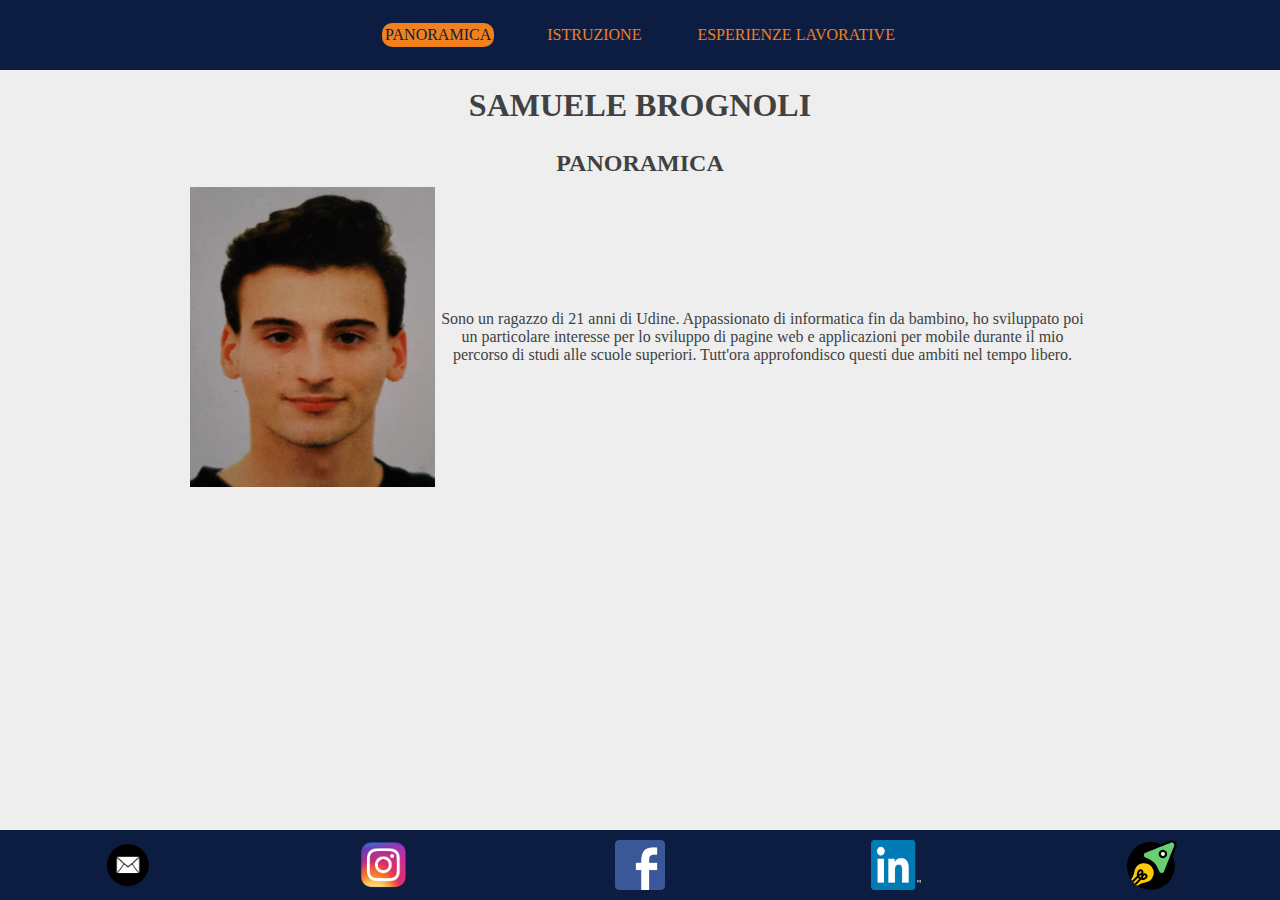
<file: index.html>
<!DOCTYPE html>
<html lang="en">
<head>
    <meta charset="UTF-8">
    <title>Samuele Brognoli-Panoramica</title>
    <link rel="stylesheet" href="assets/css/styles.css">
</head>
<body>
    <header>
        <nav>
            <ul class="menu">
                <li class="active"><a href="index.html">Panoramica</a></li>
                <li><a href="istruzione.html">Istruzione</a></li>
                <li><a href="lavoro.html">Esperienze lavorative</a></li>
            </ul>
        </nav>
    </header>
    <div class="page">
        <h1 class="main-title">samuele brognoli</h1>
        <h2>Panoramica</h2>
        <article>
            <aside><img class="profile-img" src=assets/img/Fototessera.jpg alt="A photo of Samuele"/></aside>
            <p class="presentation">Sono un ragazzo di 21 anni di Udine. Appassionato di informatica fin da bambino, ho sviluppato poi un
            particolare interesse per lo sviluppo di pagine web e applicazioni per
            mobile durante il mio percorso di studi alle scuole superiori. Tutt'ora
            approfondisco questi due ambiti nel tempo libero.</p>
        </article>
    </div>
    <footer>
        <a class="btn" href="mailto:samubrognogmail.com"><img class="footer-img" src="assets/img/email.png" alt="email logo"> </a>
        <a class="btn" href="https://www.instagram.com/samubrogno/"><img class="footer-img" src="assets/img/instagram.png" alt="instagram logo"></a>
        <a class="btn" href="https://www.facebook.com/Samubrogno/"><img class="footer-img" src="assets/img/facebook.png"alt="facebook logo"></a>
        <a class="btn" href="https://www.linkedin.com/in/samuele-brognoli-77b4971b4/"><img class="footer-img" src="assets/img/linkedin.png" alt="linkedin logo"></a>
        <a class="btn" href="https://talent.start2impact.it/profile/samuele-brognoli"><img class="footer-img" src="assets/img/start2impact.svg" alt="start2impact logo"></a>
    </footer>
    
    
</body>
</html>
</file>
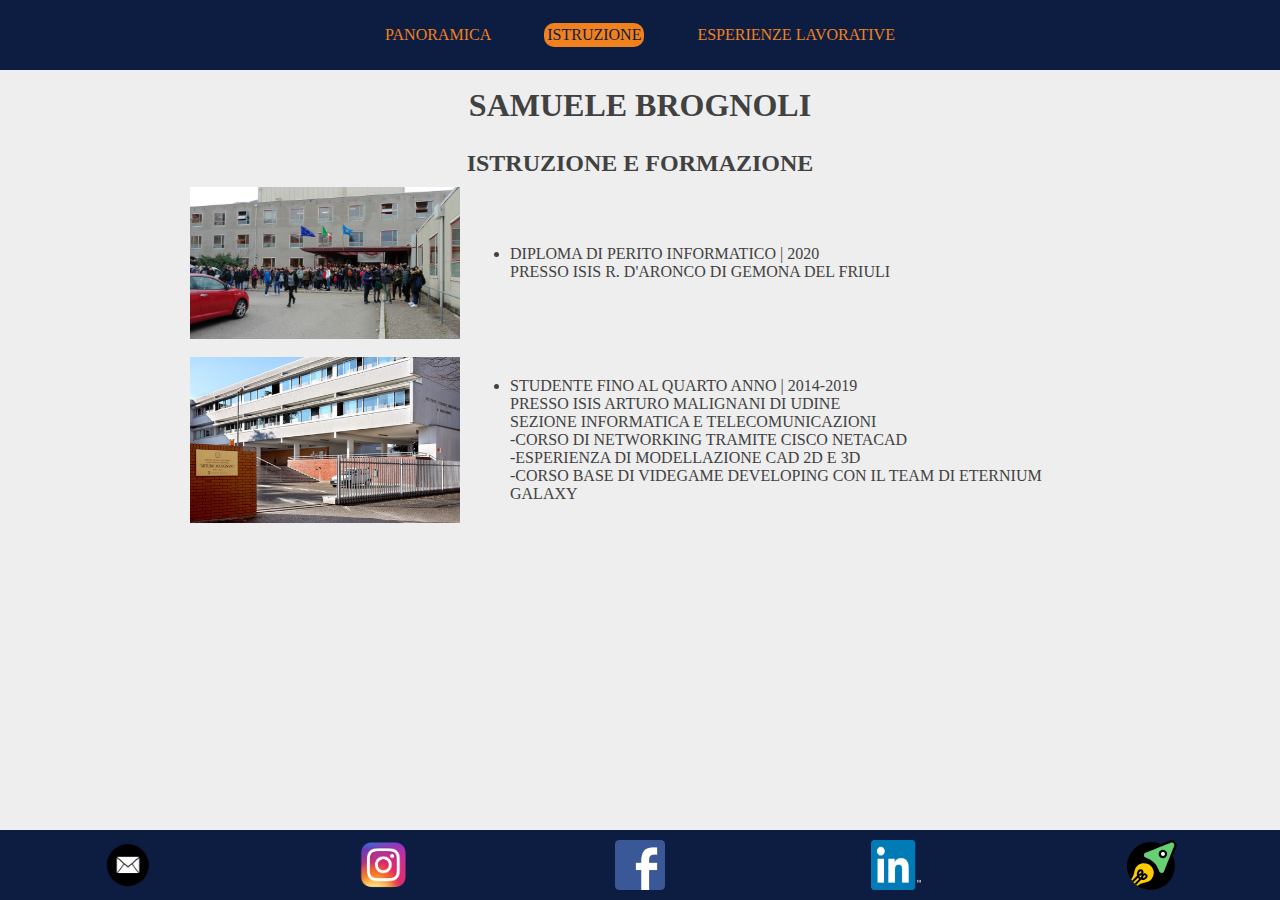
<file: istruzione.html>
<!DOCTYPE html>
<html lang="en">
<head>
    <meta charset="UTF-8">
    <title>Samuele Brognoli-Istruzione</title>
    <link rel="stylesheet" href="assets/css/styles.css">
</head>
<body>
    <header>
        <nav>
            <ul class="menu">
                <li><a href="index.html">Panoramica</a></li>
                <li class="active"><a href="istruzione.html">Istruzione</a></li>
                <li><a href="lavoro.html">Esperienze lavorative</a></li>
            </ul>
        </nav>
    </header>
        <div class="page">  
            <h1 class="main-title">samuele brognoli</h1>
            <h2>istruzione e formazione</h1>  
            <div class="point">
                <img src="assets/img/daronco/ingresso.jpeg" alt="Entrance of ISIS D'Aronco" class="point-img">
                <ul>
                    <li>
                    DIPLOMA DI PERITO INFORMATICO | 2020 <br>
                    PRESSO ISIS R. D'ARONCO DI GEMONA DEL FRIULI  <br>
                    </li>
                </ul>
            </div>
            <br>
            <div class="point">
                <img src="assets/img/malignani/ingresso.jpg" alt="Entrance of ISIS Malignani" class="point-img">
                <ul>
                    <li>
                    STUDENTE FINO AL QUARTO ANNO | 2014-2019 <br>
                    PRESSO ISIS ARTURO MALIGNANI DI UDINE <br>
                    SEZIONE INFORMATICA E TELECOMUNICAZIONI <br>
                    -CORSO DI NETWORKING TRAMITE CISCO NETACAD <br>
                    -ESPERIENZA DI MODELLAZIONE CAD 2D E 3D <br>
                    -CORSO BASE DI VIDEGAME DEVELOPING CON IL TEAM DI ETERNIUM GALAXY <br>
                    </li>
                </ul>
            </div> 
            
             
            
        </div>
        <footer>
            <a class="btn" href="mailto:samubrognogmail.com"><img class="footer-img" src="assets/img/email.png" alt="email logo"> </a>
            <a class="btn" href="https://www.instagram.com/samubrogno/"><img class="footer-img" src="assets/img/instagram.png" alt="instagram logo"></a>
            <a class="btn" href="https://www.facebook.com/Samubrogno/"><img class="footer-img" src="assets/img/facebook.png"alt="facebook logo"></a>
            <a class="btn" href="https://www.linkedin.com/in/samuele-brognoli-77b4971b4/"><img class="footer-img" src="assets/img/linkedin.png" alt="linkedin logo"></a>
            <a class="btn" href="https://talent.start2impact.it/profile/samuele-brognoli"><img class="footer-img" src="assets/img/start2impact.svg" alt="start2impact logo"></a>
        </footer>
    
</body>
</html>
</file>
<file: assets/css/styles.css>
*{
    margin: 0;
    padding: 0;
    box-sizing: border-box;
    
}
header{
    background-color: #0d1d41;
    display: flex;
    justify-content: center;
    height: 70px;
}
nav{
    color: #f1811d;
    width: 80%;
    padding: 20px 0;
    display:flex;
    justify-content: center;
    align-items: center;

}
.active{
    color: #0d1d41;
    background-color: #f1811d;
}
.menu{
    height: 70px;
    display: flex;
    align-items: center;
    justify-content:space-around;
}
.menu > li{
    display:inline;
    margin-top: 0;
    margin-right: 50px;
    padding: 3px;
    text-transform: uppercase;
    border-radius: 10px;
    
}
.menu > li:last-of-type{
    margin-right: 0;
}

body{
    color: #414141;
    background-color:#EEEEEE;
}
.page{
    width: 90%;
    max-width: 900px;
    min-height:calc(100vh - 140px);
    margin: 0 auto;
}
footer{
    height: 70px;
    display: flex;
    background-color: #0d1d41;
    justify-content: space-around;
}
.footer-img{
    width:50px;
    height: 50px;
}
aside{
    display: flex;
    justify-content: center;
}
img{
    width: 30%;
    height: 30%;
}
h1,h2{
    display: flex; 
    align-items: center;
    justify-content: center;
    text-transform: uppercase;
}
h2{
    margin-top: 10px;
    margin-bottom: 10px;
}
.main-title{
    width: 100%;
    height: 70px;
}
article, .point{
    display: flex;
    flex-direction: column;
    text-align: start;
    align-items: center;
    
    
}
p{
    display: flex;
}
.presentation{
    text-align: center;
    align-items: center;
}
li{
    margin-top: 30px;
}

a{
    color: inherit;
    text-decoration:none;
}
a:hover{
    color: inherit;
}
a:visited{
    color: inherit;
}
.btn {
    text-transform: uppercase;
    border-radius: 28px;
    color: #f1811d;
    padding: 10px 20px 10px 20px;
    text-decoration: none;
  }
  
  .btn:hover {
    background: #f1811d;
    color:#0d1d41;
    text-decoration: none;
  }
@media only screen and (max-width: 700px) { /* Mobile */
    .page, nav{
        width: 100%;
    }
    .menu > li:first-of-type{
        margin-left: 50px;
    }
    article, .point{
        align-items: center;
    }
    .point-img{
        width:450px;
        height: 250px;
    }
    
    ul{
        align-items: center;
        list-style-type: none;
    }
    .point>ul>li{
        align-items: center;
        text-align:center;
    }
}
@media only screen and (min-width:701px) {  /* PC */
    
   
    .profile-img{
        width:245px;
        height:300px;
    }
    article, .point, footer{
        flex-direction: row;
    }
    .point>ul>li{
        margin-left: 50px;
        margin-top: 0;
    }

    

}
</file>
